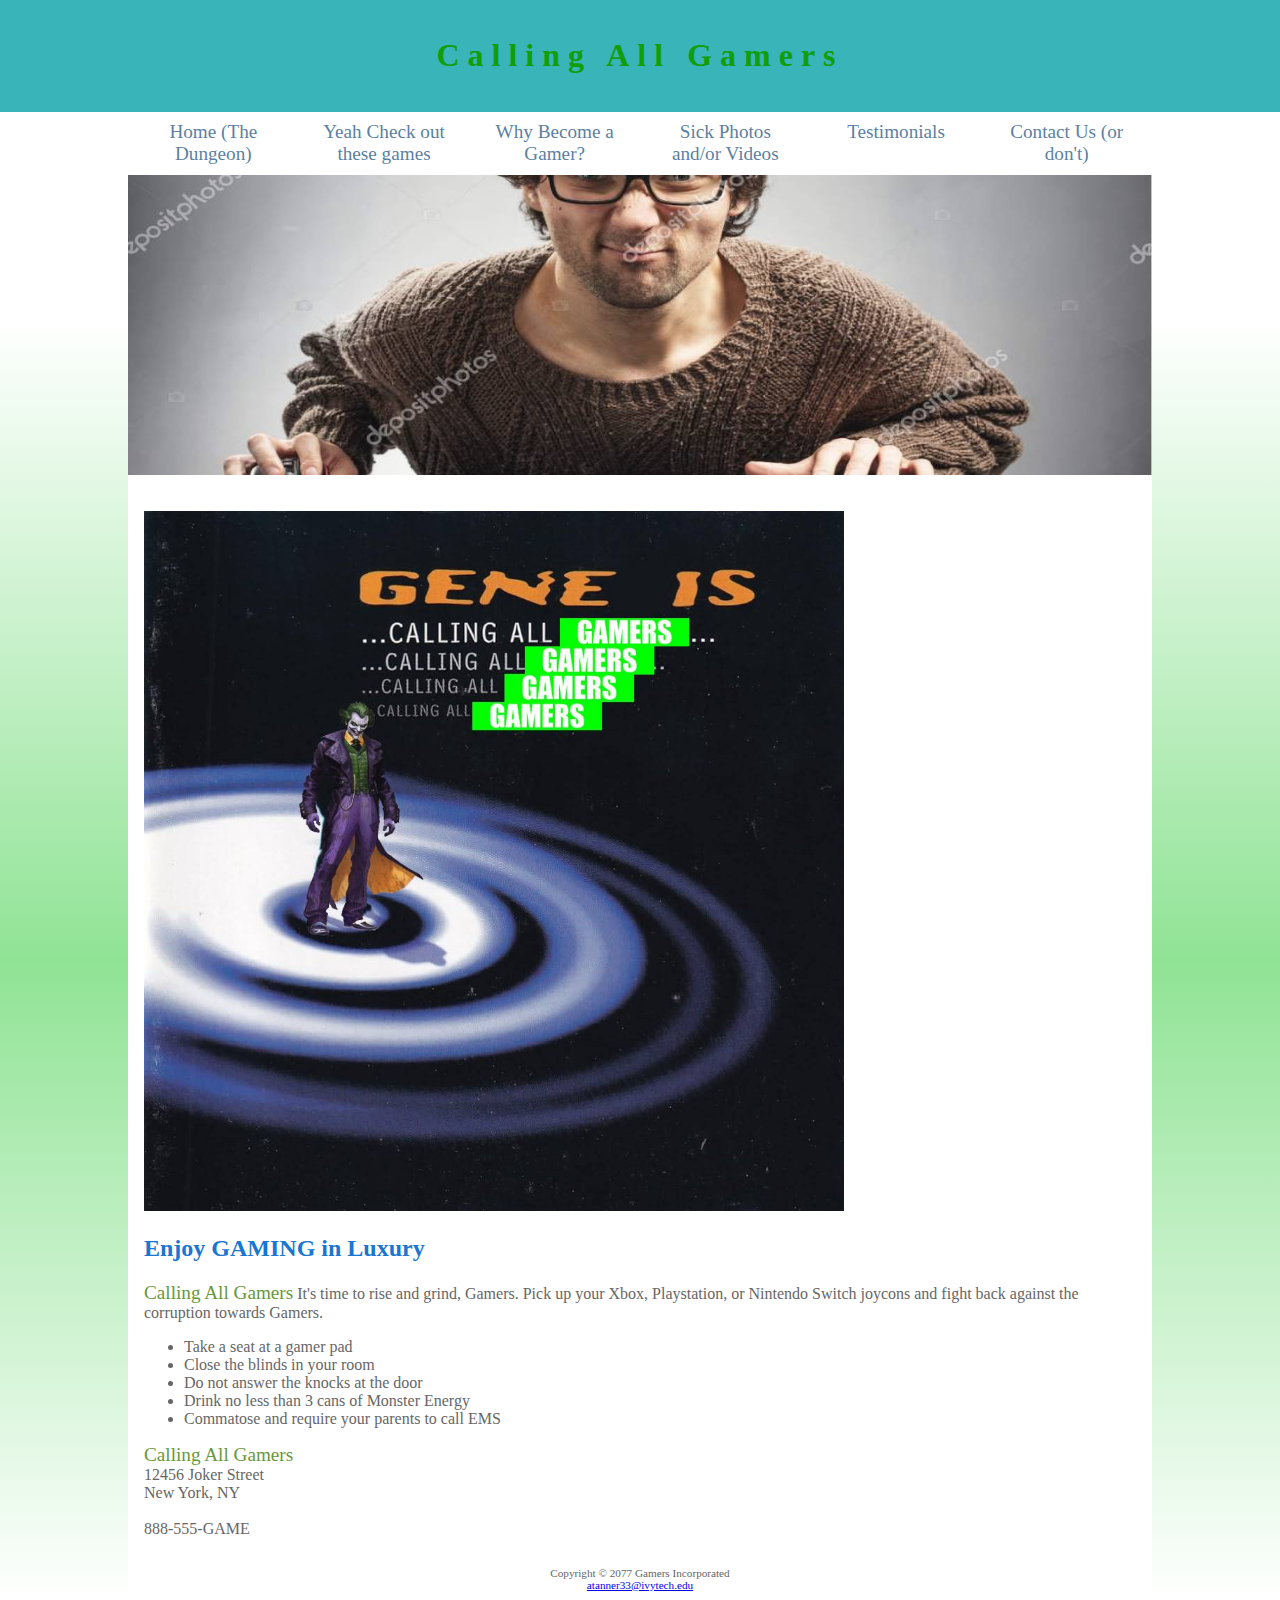
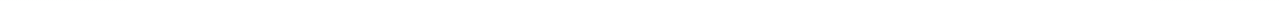
<file: index.html>
<!DOCTYPE html>
<html lang="en">
<head>
<title>Calling All Gamers,</title>
<meta charset="utf-8">
<meta name="viewport" content="width=device-width, initial-scale=1.0">
<link href="gaming.css" rel="stylesheet">
</head>
<body>
  <header>
    <h1><a href="index.html">Calling All Gamers</a></h1>
  </header>
  <nav>
    <ul>
      <li><a href="index.html">Home (The Dungeon)</a></li>
      <li><a href="whygame.html">Yeah Check out these games</a></li>
      <li><a href="gamelibrary.html">Why Become a Gamer?</a></li>
      <li><a href="sickphotos.html">Sick Photos and/or Videos</a></li>
      <li><a href="testimonials.html">Testimonials</a></li>
      <li><a href="contact_us.html">Contact Us (or don't)</a></li>
	</ul>
  </nav>
  <div id="wrapper">
  <div id="homehero">
  </div>
  <main>
    <br> </br>
    <img src="callinggamers.jpg" width="700" height="700">
    <h2>Enjoy GAMING in Luxury</h2>
    <p><span class="pcdesk">Calling All Gamers</span> It's time to rise and grind, Gamers. Pick up your Xbox, Playstation, or Nintendo Switch joycons 
                            and fight back against the corruption towards Gamers.
    </p>
    <ul>
      <li>Take a seat at a gamer pad</li>
      <li>Close the blinds in your room</li>
      <li>Do not answer the knocks at the door</li>
      <li>Drink no less than 3 cans of Monster Energy</li>
      <li>Commatose and require your parents to call EMS</li>
    </ul>
    <div>
    <span class="pcdesk">Calling All Gamers</span><br>
    12456 Joker Street<br>
    New York, NY<br><br>
<a id="mobile" href="tel:888-555-GAME">888-555-5555</a><span id="desktop">888-555-GAME</span><br><br>
    </div>
  </main>
  <footer>
Copyright &copy; 2077 Gamers Incorporated <br>
<a href="mailto:atanner33@ivytech.edu">atanner33@ivytech.edu</a>
  </footer>
</div>
</body>
</html>
</file>
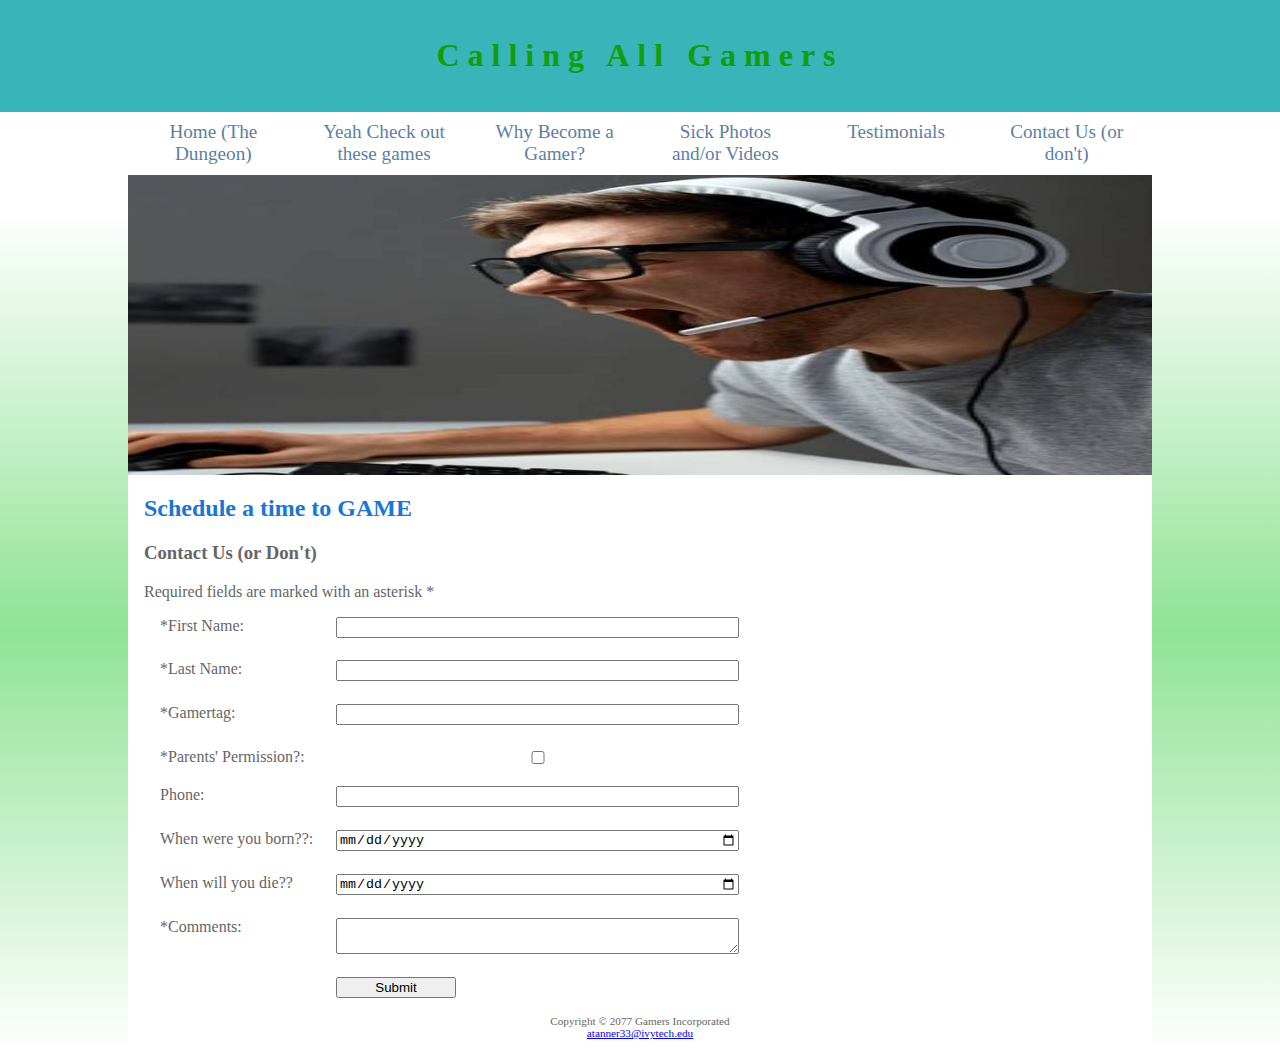
<file: contact_us.html>
<!DOCTYPE html>
<html lang="en">
<head>
<title>Calling All Gamers :: Contact Us (or don't)</title>
<meta charset="utf-8">
<meta name="viewport" content="width=device-width, initial-scale=1.0">
<link href="gaming.css" rel="stylesheet">
</head>
<body>
  <header>
    <h1><a href="index.html">Calling All Gamers</a></h1>
  </header>
  <nav>
    <ul>
      <li><a href="index.html">Home (The Dungeon)</a></li>
      <li><a href="whygame.html">Yeah Check out these games</a></li>
      <li><a href="gamelibrary.html">Why Become a Gamer?</a></li>
      <li><a href="sickphotos.html">Sick Photos and/or Videos</a></li>
      <li><a href="testimonials.html">Testimonials</a></li>
      <li><a href="contact_us.html">Contact Us (or don't)</a></li>
	</ul>
  </nav>
  <div id="wrapper">
  <div id="conthero">
  </div>
  <main>
    <h2>Schedule a time to GAME</h2>
    <h3>Contact Us (or Don't)</h3>
	<p>Required fields are marked with an asterisk *</p>
	 <form method="post" action="https://webdevbasics.net/scripts/pacific.php">
    <label for="myFName">*First Name: </label><input type="text" id="myFName" name="myFName" required>
    <label for="myLName">*Last Name: </label><input type="text" id="myLName" name="myLName" required>
    <label for="mygTag">*Gamertag: </label><input type="text" id="mygTag" name="mygTag" required>
    <label for="pPermission">*Parents' Permission?: </label><input type="checkbox" id="pPermission" name="pPermission" required>
    <label for="myPhone">Phone: </label><input type="tel" id="myPhone" name="myPhone">
    <label for="bDay">When were you born??: </label><input type="date" id="bDay" name="bDay">
    <label for="dDay">When will you die?? </label><input type="date" id="dDay" name="dDay">
    <label for="myComments">*Comments: </label><textarea id="myComments" name="myComments" rows="2" cols="20" required></textarea>
    <input type="submit" id="mySubmit" value="Submit">
	</form>
  </main>
  <footer>
    Copyright &copy; 2077 Gamers Incorporated <br>
    <a href="mailto:atanner33@ivytech.edu">atanner33@ivytech.edu</a>
      </footer>
    </div>
    </body>
    </html>
</file>
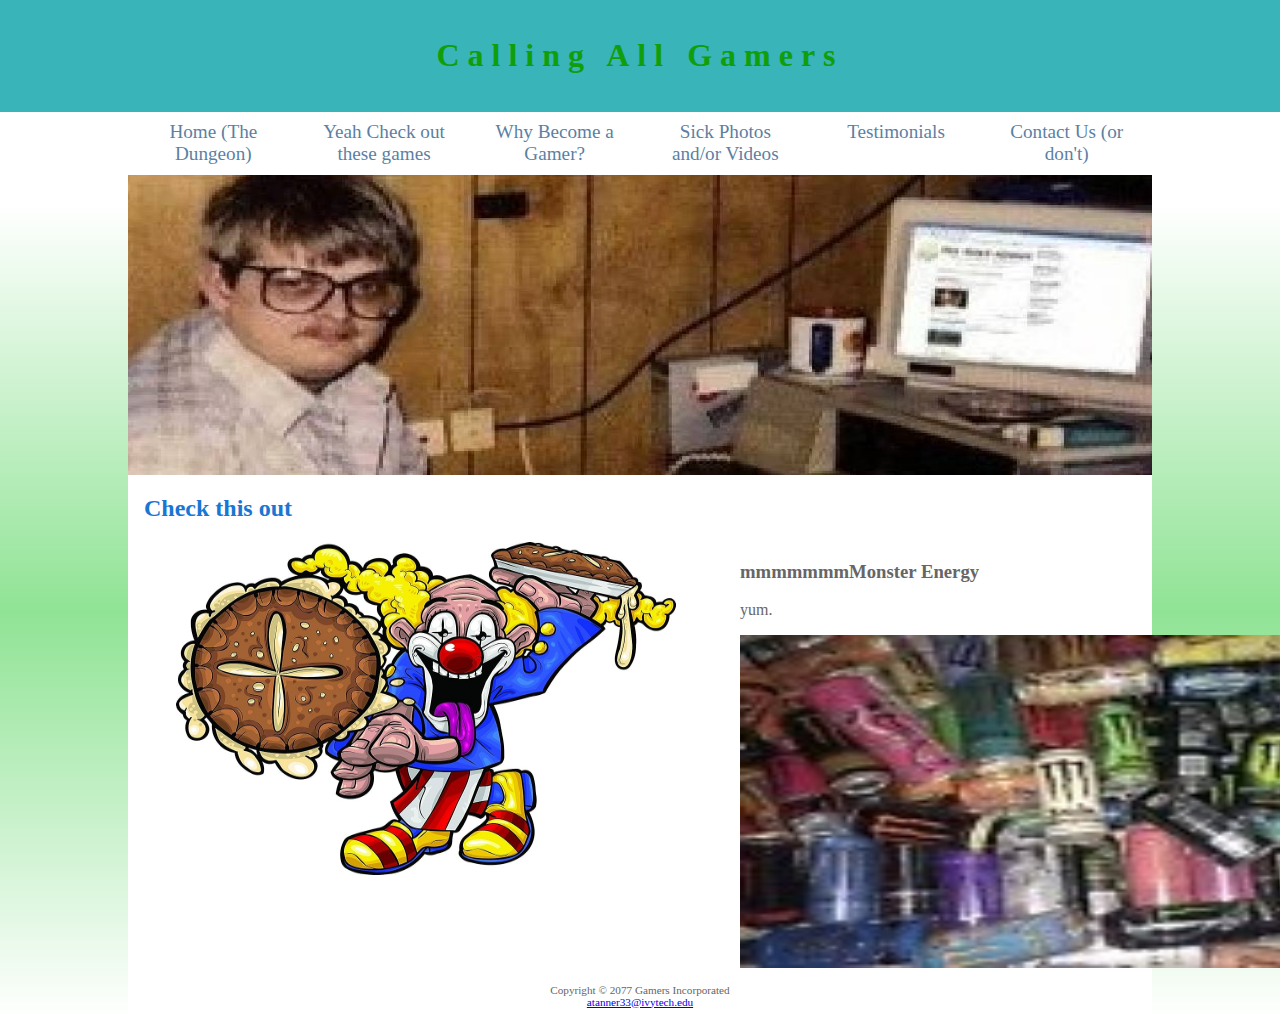
<file: sickphotos.html>
<!DOCTYPE html>
<html lang="en">
<head>
<title>Calling All Gamers :: Sick Photos and/or Videos</title>
<meta charset="utf-8">
<meta name="viewport" content="width=device-width, initial-scale=1.0">
<link href="gaming.css" rel="stylesheet">
</head>
<body>
  <header>
    <h1><a href="index.html">Calling All Gamers</a></h1>
  </header>
  <nav>
    <ul>
      <li><a href="index.html">Home (The Dungeon)</a></li>
      <li><a href="whygame.html">Yeah Check out these games</a></li>
      <li><a href="gamelibrary.html">Why Become a Gamer?</a></li>
      <li><a href="sickphotos.html">Sick Photos and/or Videos</a></li>
      <li><a href="testimonials.html">Testimonials</a></li>
      <li><a href="contact_us.html">Contact Us (or don't)</a></li>
	</ul>
  </nav>
 <div id="wrapper">
  <div id="photohero">
  </div>
  <main>
    <h2>Check this out</h2>
	<div id="bro">
	  <section>
      <img src="lookout.jpg" width="500" height="333">
      </section>
	  <section>
        <h3>mmmmmmmMonster Energy</h3>
        <p>yum.</p>
        <img src="moster.jpg" width="750" height="333">
	  </section>
	  <section>
        <h3>Whoop Whoop</h3>
        <p>That's the sound of the police.</p>
        <img src="judy.jpg" width="200" height="333">
      </section>
	 </div>
  </main>
  <footer>
    Copyright &copy; 2077 Gamers Incorporated <br>
    <a href="mailto:atanner33@ivytech.edu">atanner33@ivytech.edu</a>
      </footer>
    </div>
    </body>
    </html>
</file>
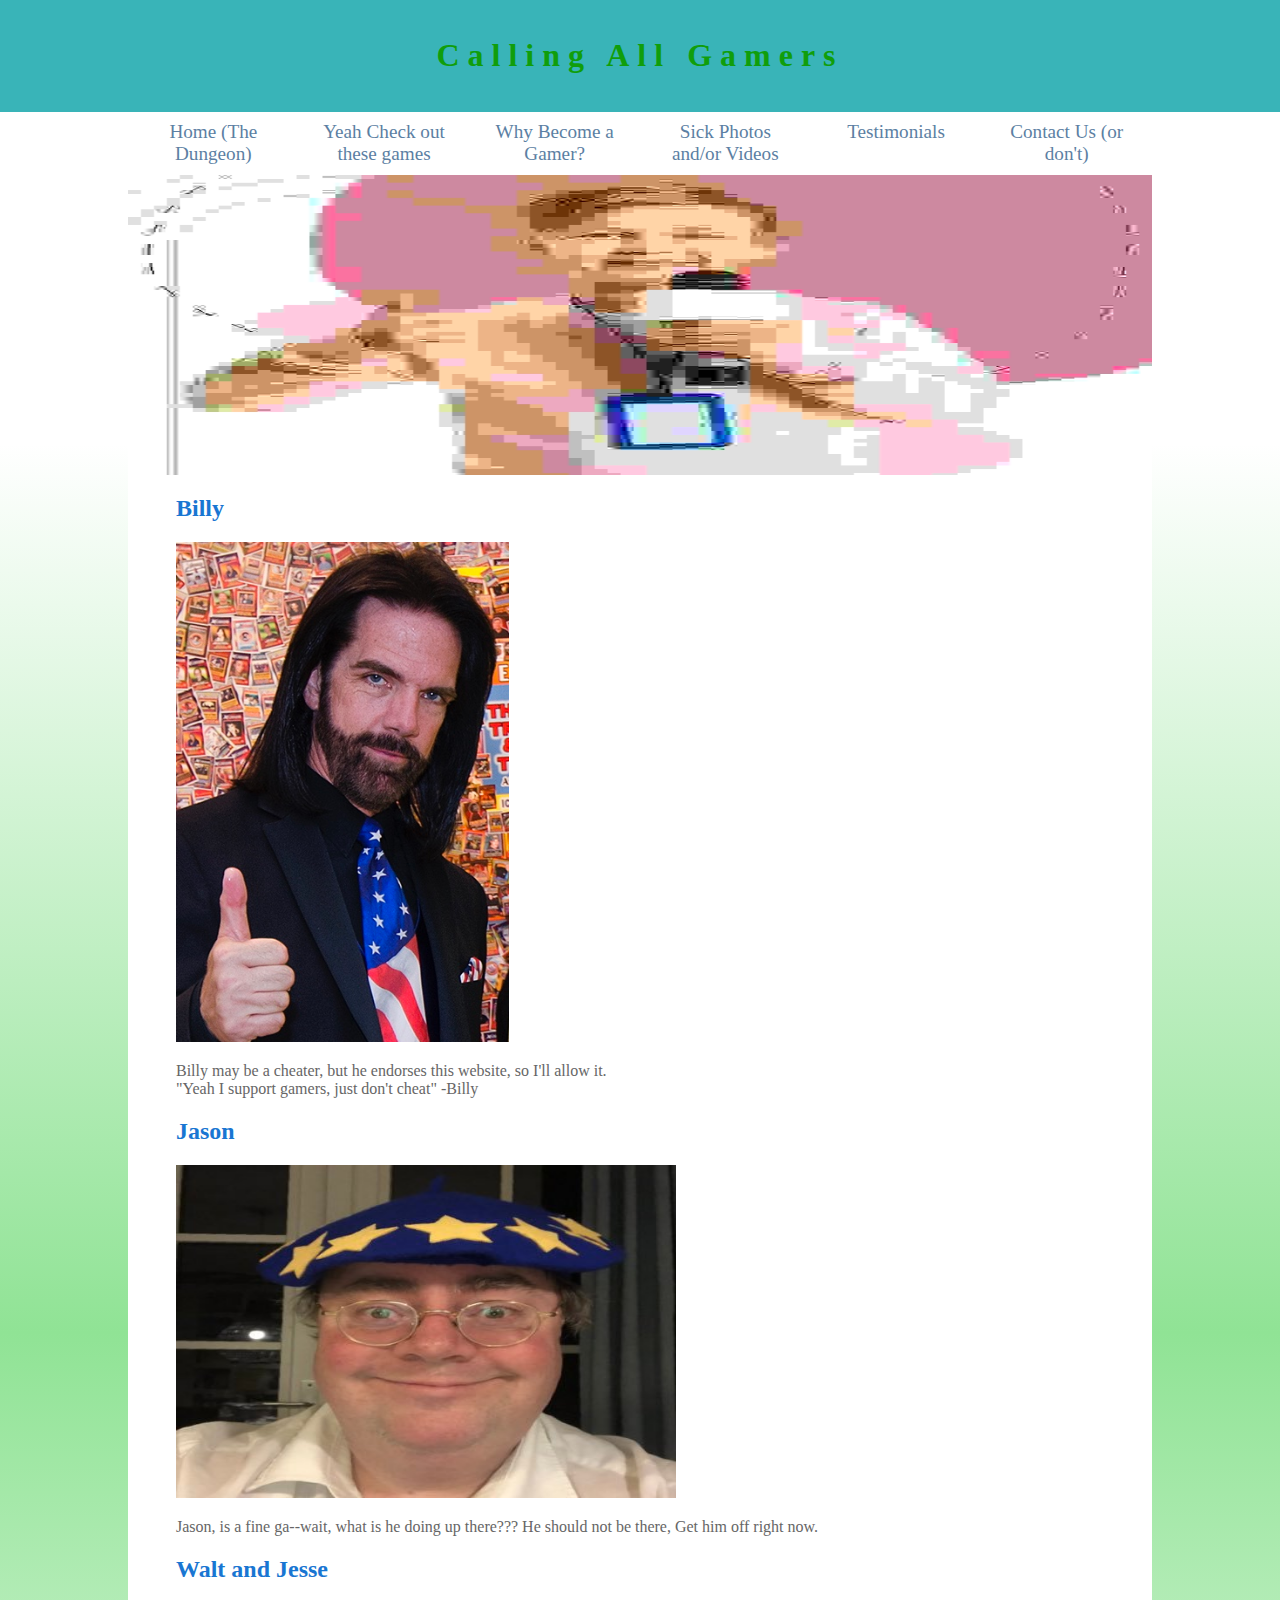
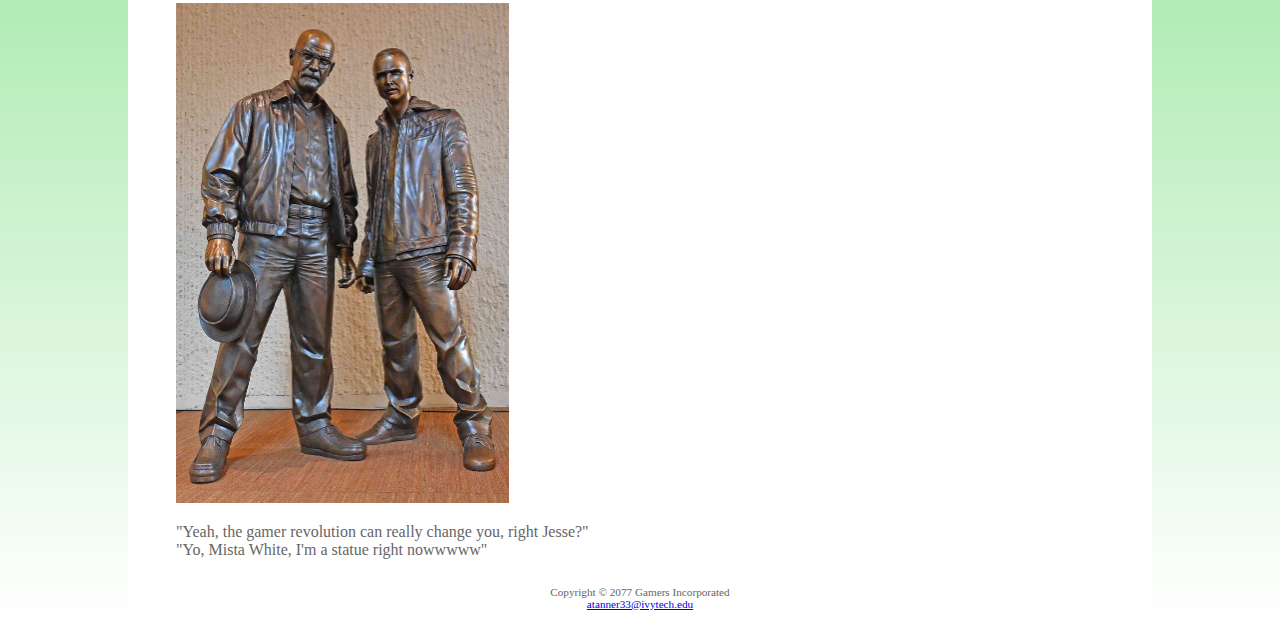
<file: testimonials.html>
<!DOCTYPE html>
<html lang="en">
<head>
<title>Calling All Gamers :: Testimonials</title>
<meta charset="utf-8">
<meta name="viewport" content="width=device-width, initial-scale=1.0">
<link href="gaming.css" rel="stylesheet">
</head>
<body>
  <header>
    <h1><a href="index.html">Calling All Gamers</a></h1>
  </header>
  <nav>
    <ul>
      <li><a href="index.html">Home (The Dungeon)</a></li>
      <li><a href="whygame.html">Yeah Check out these games</a></li>
      <li><a href="gamelibrary.html">Why Become a Gamer?</a></li>
      <li><a href="sickphotos.html">Sick Photos and/or Videos</a></li>
      <li><a href="testimonials.html">Testimonials</a></li>
      <li><a href="contact_us.html">Contact Us (or don't)</a></li>
	</ul>
  </nav>
 <div id="wrapper">
  <div id="testhero">
  </div>
  <main>
    <section>
        <h2>Billy</h2>
        <img src="billy.jpg" width="333" height="500">
        <p>Billy may be a cheater, but he endorses this website, so I'll allow it. <br>
        "Yeah I support gamers, just don't cheat" -Billy
        </p>
    </section>
    <section>
        <h2>Jason</h2>
        <img src="jason.jpg" width="500" height="333">
        <p>Jason, is a fine ga--wait, what is he doing up there??? He should not be there, Get him off right now.</p>
    </section>
    <section>
        <h2>Walt and Jesse</h2>
        <img src="bb_gamers.jpg" width="333" height="500">
        <p>"Yeah, the gamer revolution can really change you, right Jesse?" <br>
        "Yo, Mista White, I'm a statue right nowwwww"
        </p>
    </section>
  </main>
  <footer>
    Copyright &copy; 2077 Gamers Incorporated <br>
    <a href="mailto:atanner33@ivytech.edu">atanner33@ivytech.edu</a>
      </footer>
    </div>
    </body>
    </html>
</file>
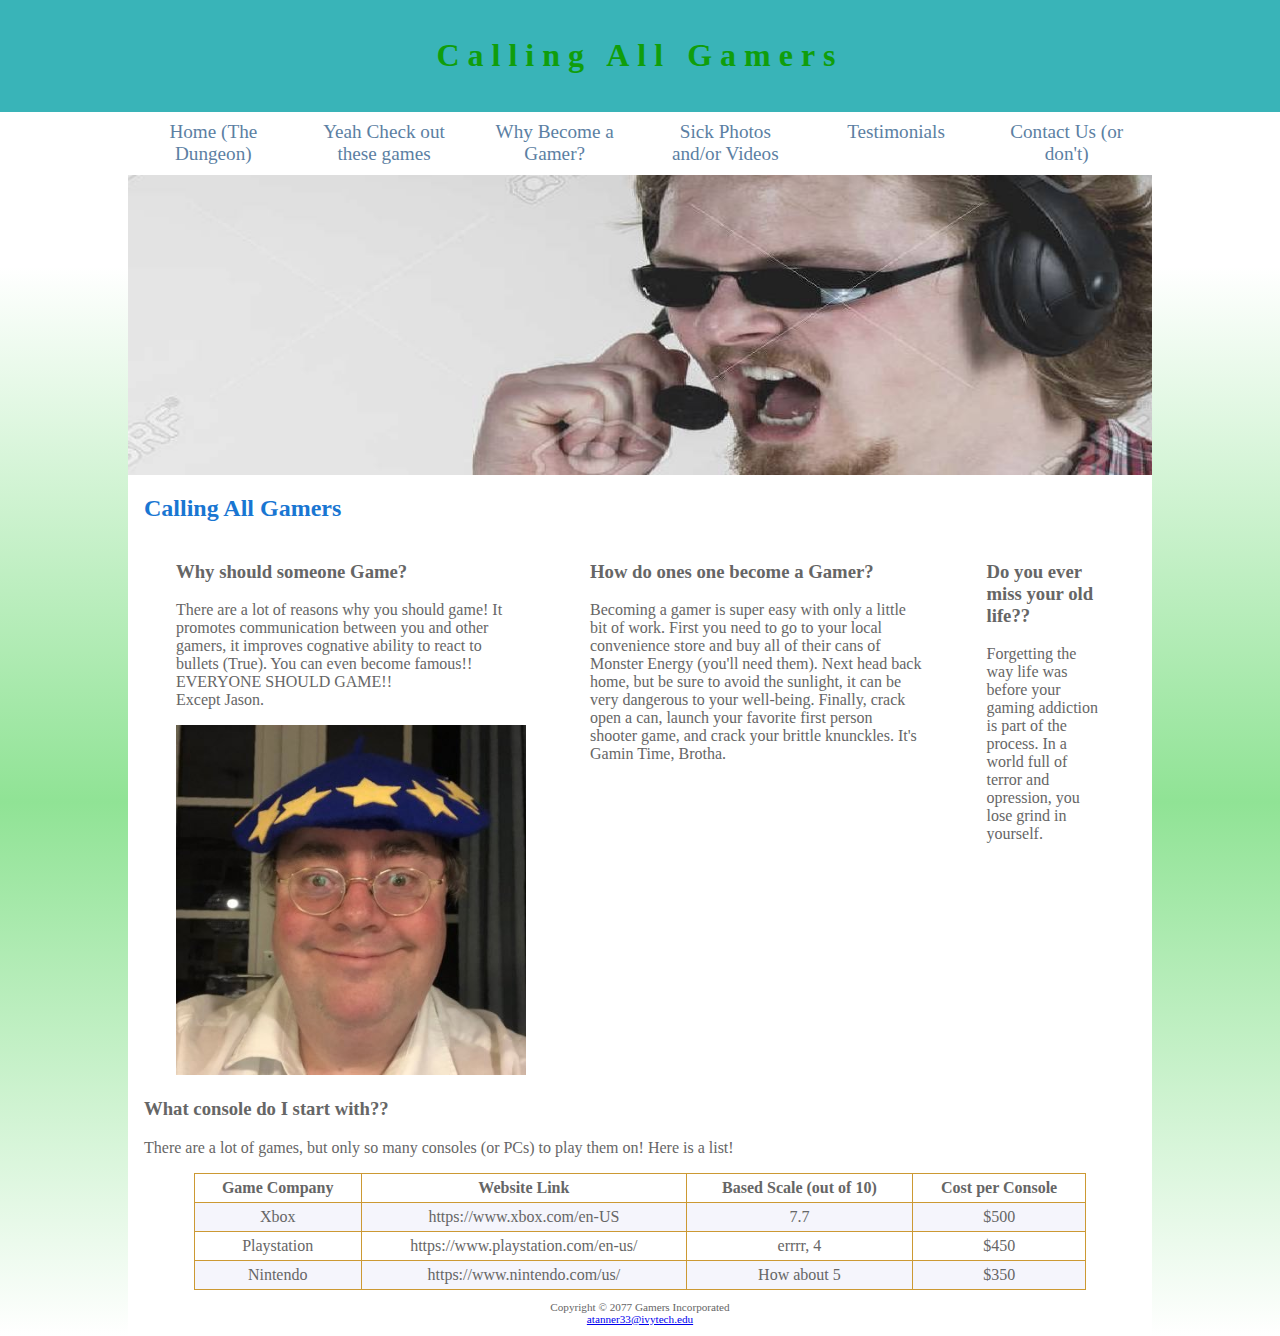
<file: whygame.html>
<!DOCTYPE html>
<html lang="en">
<head>
<title>Calling All Gamers :: Why Become a Gamer?</title>
<meta charset="utf-8">
<meta name="viewport" content="width=device-width, initial-scale=1.0">
<link href="gaming.css" rel="stylesheet">
</head>
<body>

  <header>
    <h1><a href="index.html">Calling All Gamers</a></h1>
  </header>
  <nav>
    <ul>
      <li><a href="index.html">Home (The Dungeon)</a></li>
      <li><a href="whygame.html">Yeah Check out these games</a></li>
      <li><a href="gamelibrary.html">Why Become a Gamer?</a></li>
      <li><a href="sickphotos.html">Sick Photos and/or Videos</a></li>
      <li><a href="testimonials.html">Testimonials</a></li>
      <li><a href="contact_us.html">Contact Us (or don't)</a></li>
	</ul>
  </nav>
<div id="wrapper">
   <div id="whyhero">
  </div>
  <main>
    <h2>Calling All Gamers</h2>
	<div id="bro">
    <section>
      <h3>Why should someone Game?</h3>
      <p>There are a lot of reasons why you should game! It promotes communication between you and other gamers, it improves cognative ability to react to bullets (True).
        You can even become famous!! EVERYONE SHOULD GAME!! <br>
      Except Jason.</p>
      <img src="jason.jpg" width="350" height="350"> 
     </section>
	 <section>
      <h3>How do ones one become a Gamer?</h3>
      <p>Becoming a gamer is super easy with only a little bit of work. First you need to go to your local convenience store and buy all of their
        cans of Monster Energy (you'll need them). Next head back home, but be sure to avoid the sunlight, it can be very dangerous to your well-being.
        Finally, crack open a can, launch your favorite first person shooter game, and crack your brittle knunckles. It's Gamin Time, Brotha.
      </p>
     </section>
	 <section>
      <h3>Do you ever miss your old life??</h3>
      <p>Forgetting the way life was before your gaming addiction is part of the process. In a world full of terror and opression, you lose grind in yourself.</p>
    </section>
   </div>
   <h3>What console do I start with??</h3>
   <p>There are a lot of games, but only so many consoles (or PCs) to play them on!
    Here is a list!
   </p>
<table>
  <tr>
      <th>Game Company</th>
	  <th>Website Link</th>
	  <th>Based Scale (out of 10)</th>
	  <th>Cost per Console</th>
  </tr>
  <tr>
      <td>Xbox</td>
	  <td class="link">https://www.xbox.com/en-US</td>
	  <td>7.7</td>
	  <td>$500</td>
  </tr>
    <tr>
      <td>Playstation</td>
	  <td class="link">https://www.playstation.com/en-us/</td>
	  <td>errrr, 4</td>
	  <td>$450</td>
  </tr>
    <tr>
      <td>Nintendo</td>
	  <td class="link">https://www.nintendo.com/us/</td>
	  <td>How about 5</td>
	  <td>$350</td>
  </tr>
</table>
  </main>
  <footer>
    Copyright &copy; 2077 Gamers Incorporated <br>
    <a href="mailto:atanner33@ivytech.edu">atanner33@ivytech.edu</a>
      </footer>
    </div>
    </body>
    </html>
</file>
<file: gaming.css>
* { box-sizing: border-box; }
body { background-color: #30aa49;
color: #666666;
font-family: 'Comic Sans MS', cursive;
margin: 0;
}
#wrapper { background-color: #FFFFFF;
}
header { background-color: #39b4b8;
color: #FFFFFF;
font-family: 'Comic Sans MS', cursive;
padding: 1em;
}
header a { text-decoration: none; }
header a:link       { color: #109e0b; }
header a:visited { color: #705692; }
header a:hover     { color: #cd3a49; }
h1 {  font-size: 1.5em;
text-align: center;
}
h2 { color: #1976D2;
font-family: 'Comic Sans MS', cursive;
}
h3 { font-family: 'Comic Sans MS', cursive;}
nav { background-color: #FFF;
font-size: 1.2em;
text-align: center;
}
nav a { text-decoration: none; }
nav a:link       { color: #5C7FA3; }
nav a:visited { color: #733462; }
nav a:hover     { color: #A52A2A; }
nav ul { display: flex;
flex-direction: column;
list-style-type: none; 
margin: 0;
padding: 0; 
}
nav li { border-bottom: 1px solid #344873;
padding: .5em 1em;
width: 100%; 
}
main { display: block; 
padding: 0 1em;
}
dt { color: #002171;
font-weight: bold;
}
.pcdesk { color: #669840;
font-size: 1.2em;
}
#homehero { height: 300px;
background-image: url(homedungeon.jpg);
background-repeat: no-repeat;
background-size: 200% 100%; 
}
#whyhero { height: 300px;
background-image: url(whygame.jpg);
background-repeat: no-repeat;
background-size: 200% 100%; 
}
#photohero { height: 300px;
background-image: url(photo.jpg);
background-repeat: no-repeat;
background-size: 200% 100%; 
}
#libraryhero { height: 300px;
background-image: url(library.jpg);
background-repeat: no-repeat;
background-size: 200% 100%; 
}
#testhero { height: 300px;
background-image: url(speakup.jpg);
background-repeat: no-repeat;
background-size: 200% 100%; 
}
#conthero { height: 300px;
background-image: url(contact.jpg);
background-repeat: no-repeat;
background-size: 200% 100%; }
#mobile  { display: inline; }	
#desktop { display: none; }
section {  padding-left: .5em;
padding-right: .5em;
}			
footer { background-color: #ffffff;
font-size: .70em;
font-style: bold;
padding: 1em;
text-align: center;
}
table { margin: auto;
width: 90%;
border: 1px solid #cc3333; 
border-collapse: collapse; 
}
td, th { padding: 5px;
border: 1px solid #cc9933;
}
td { text-align: center; }
.text { text-align: left; }
tr:nth-of-type(even) { background-color: #f5f5fc; }
form { display: flex;
  flex-direction: column;
  padding-left: 1em;
  width: 80%; }
input, textarea { margin-bottom: .5em; }
@media (min-width: 600px) { 
   h1 { font-size: 2em;
      letter-spacing: .25em;		}
   nav ul { flex-flow: row nowrap; 
          justify-content: space-around;
        padding-right: 2em; }
   nav li { border-bottom: none;
         width: 12em; }
   section { padding-left: 2em;
           padding-right: 2em; }
   #bro { display: flex; 
           flex-direction: row; }
   #mobile { display: none; }
   #desktop { display: inline; }
   #homehero, #whyhero, #photohero, #conthero, #libraryhero, #testhero { background-size: 100% 100%; }
   form { width: 60%;
         display: grid;
       grid-gap: 1em; gap: 1em;
       grid-template-columns: 10em 1fr; }
   input[type="submit"] { grid-column: 2 / 3; width: 9em; }
}
@media (min-width: 1024px) { 
   body { background-image: linear-gradient(to bottom, #FFFFFF 20%, #90e395 60%, #FFFFFF 100%);
     }
   nav ul { padding-left: 10%;
          padding-right: 10%; }
   #wrapper { margin: auto;
             width: 80%; }	
}
</file>
